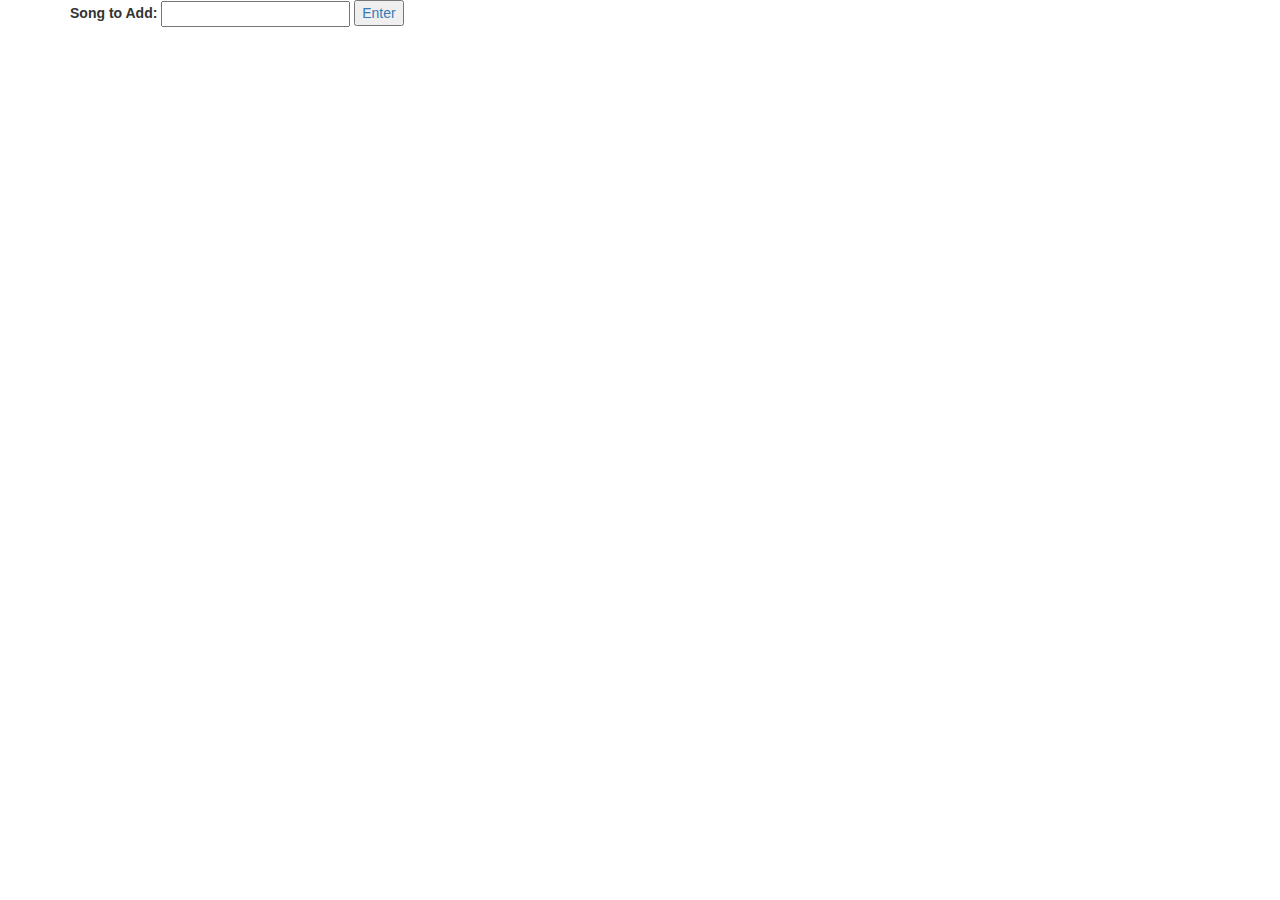
<file: songUI/index.html>
<!DOCTYPE html>
<html lang="en">
  <head>
    <meta charset="utf-8">
    <title>E Ferrao</title>
    <meta http-equiv="X-UA-Compatible" content="IE=edge,chrome=1">
    <meta name="viewport" content="width=device-width, initial-scale=6">
    <link rel="stylesheet" type="text/css" href="css/reset.css" />
    <link rel="stylesheet" type="text/css" href="css/style.css" />
    <link href="css/bootstrap.min.css" rel="stylesheet" /> 
  </head>
  <body>
    <div class="container">

      <form name="add_song_form" method="post">
        <label name="Song to Add">Song to Add: </label>
        <input type="text" id="song_name">
        <a href="javscript: submitform()"><button id="add_song_enter">Enter</button></a>
      </form>
      
  </div> 

  <script src="https://ajax.googleapis.com/ajax/libs/jquery/1.11.2/jquery.min.js"> </script> 
  <script src="js/bootstrap.min.js"></script> 
  <script src="js/jquery.js"></script>
  <script src="js/app.js"></script>

  </body>
</html>
</file>
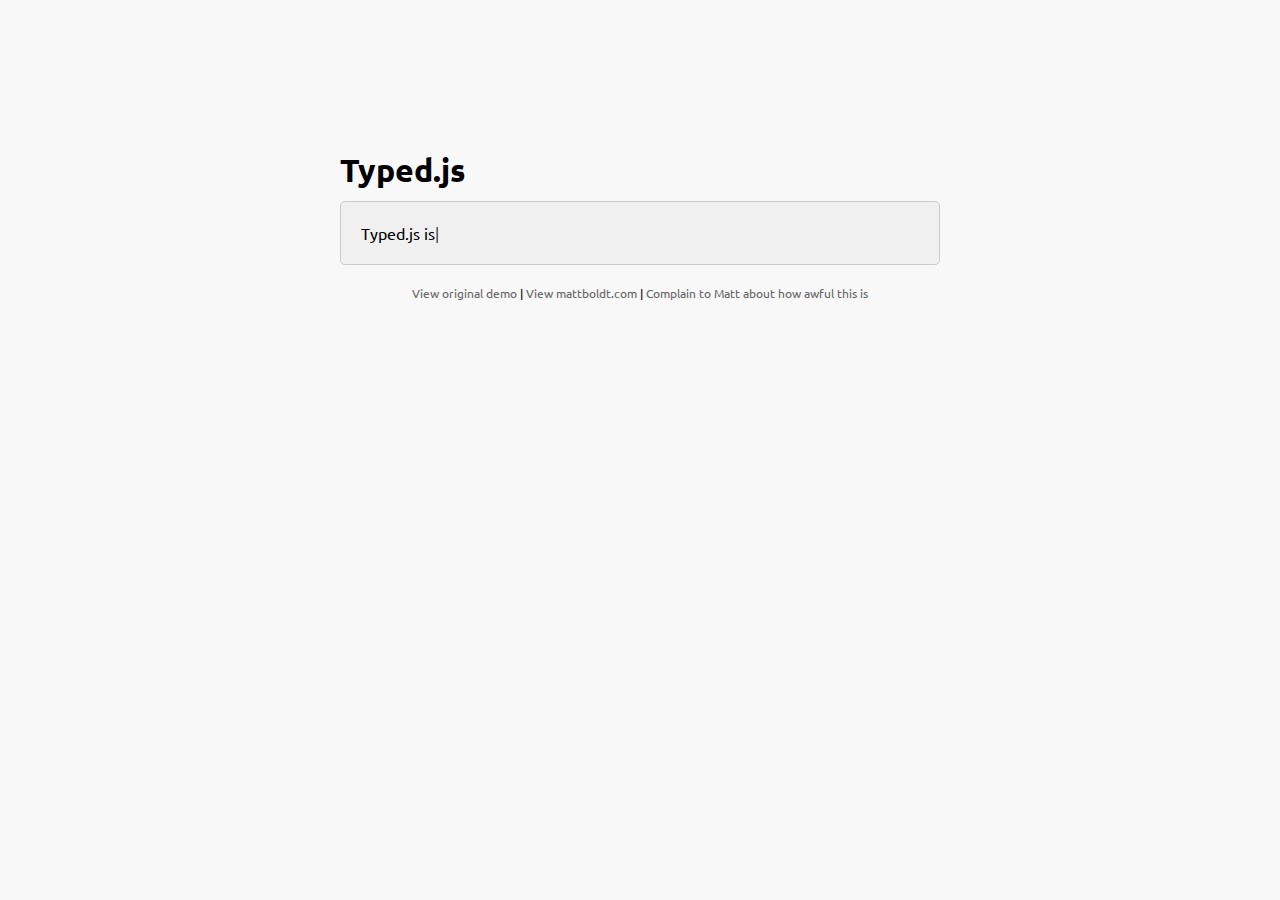
<file: typed_js_example/js/typed.js-master/index.htm>
<!doctype html>
<html lang="en">
<head>
    <meta charset="UTF-8">
    <title>Typed.js - Type your heart out</title>
    <!-- Get jQuery -->
    <script src="http://ajax.googleapis.com/ajax/libs/jquery/1.9.1/jquery.min.js"></script>
    <script src="js/typed.js" type="text/javascript"></script>
    <script>
    $(function(){

        $("#typed").typed({
            // strings: ["Typed.js is a <strong>jQuery</strong> plugin.", "It <em>types</em> out sentences.", "And then deletes them.", "Try it out!"],
            stringsElement: $('#typed-strings'),
            typeSpeed: 30,
            backDelay: 500,
            loop: false,
            contentType: 'html', // or text
            // defaults to false for infinite loop
            loopCount: false,
            callback: function(){ foo(); },
            resetCallback: function() { newTyped(); }
        });

        $(".reset").click(function(){
            $("#typed").typed('reset');
        });

    });

    function newTyped(){ /* A new typed object */ }

    function foo(){ console.log("Callback"); }

    </script>
    <link href="main.css" rel="stylesheet"/>
    <style>
        /* code for animated blinking cursor */
        .typed-cursor{
            opacity: 1;
            font-weight: 100;
            -webkit-animation: blink 0.7s infinite;
            -moz-animation: blink 0.7s infinite;
            -ms-animation: blink 0.7s infinite;
            -o-animation: blink 0.7s infinite;
            animation: blink 0.7s infinite;
        }
        @-keyframes blink{
            0% { opacity:1; }
            50% { opacity:0; }
            100% { opacity:1; }
        }
        @-webkit-keyframes blink{
            0% { opacity:1; }
            50% { opacity:0; }
            100% { opacity:1; }
        }
        @-moz-keyframes blink{
            0% { opacity:1; }
            50% { opacity:0; }
            100% { opacity:1; }
        }
        @-ms-keyframes blink{
            0% { opacity:1; }
            50% { opacity:0; }
            100% { opacity:1; }
        }
        @-o-keyframes blink{
            0% { opacity:1; }
            50% { opacity:0; }
            100% { opacity:1; }
        }
    </style>
</head>
<body>

    <div class="wrap">
        <h1 class="h1">Typed.js</h1>

        <div class="type-wrap">
            <div id="typed-strings">
                <p>Typed.js is a <strong>jQuery</strong> plugin.</p>
                <p>It <em>types</em> out sentences.</p>
                <p>And then deletes them.</p>
                <p>Try it out!</p>
            </div>
            <span id="typed" style="white-space:pre;"></span>
        </div>

        <div class="links">
            <a href="http://www.mattboldt.com/demos/typed-js">View original demo</a> | <a href="http://www.mattboldt.com">View mattboldt.com</a> | <a href="http://www.twitter.com/atmattb">Complain to Matt about how awful this is</a>
        </div>
    </div>

</body>
</html>
</file>
<file: songUI/css/style.css>
* { -moz-box-sizing: border-box; -webkit-box-sizing: border-box; box-sizing: border-box; }

body{
 background-color:#ede4dc;
}

.enteredText {
  display: none;
}
/*
gradient{
 width:0;
 height:50px;
 margin:0 auto;
 border-radius:100%;
 -webkit-box-shadow: 0 50px 200px 150px rgba(255, 255, 255, 0.93);
 -moz-box-shadow: 0 50px 200px 150px rgba(255, 255, 255, 0.93);
 box-shadow: 0 50px 200px 150px rgba(255, 255, 255, 0.93);
}

.searchbox{
 background-color:#fffbf8;
 padding:13px;
 width:335px;
 margin:100px auto;
 -webkit-box-sizing:border-box;
 -moz-box-sizing:border-box;
 box-sizing:border-box;
 border-radius:6px;
 box-shadow: 
 0 2px 4px 0 rgba(72, 72, 72, 0.83),
 0 10px 15px 0 rgba(126, 126, 126, 0.12),
 0 -2px 6px 1px rgba(199, 199, 199, 0.55) inset, 
 0 2px 4px 2px rgba(255, 255, 255, 0.83) inset;
}

input[type="search"]{
 width:250;
 height:30;
 padding:15px;
 border-radius:6px;
 border:none;
 color:#939393;
 font-weight:500;
 background-color:#fffbf8;
}

button[type="submit"]{
 width:35px;
 height:30px;
 background-image:url(img/search-btn.png);
 background-repeat: no-repeat;
 background-position: 10px 5px;
 background-color:transparent;
 background-size:20px 20px;
 border:none;
 cursor:pointer;
}*/
</file>
<file: typed_js_example/js/typed.js-master/main.css>
@import url(http://fonts.googleapis.com/css?family=Ubuntu:400,500);

*{
	padding:0;
	margin:0;
}

body{
	font-family: "Ubuntu", sans-serif;
	font-size: 100%;
	background:#f8f8f8;
}

a{
	text-decoration: none;
	color:#666;
}
	a:hover{
		color:#999;
	}
p{
	line-height: 2em;
	margin:0 0 20px;
	text-align: center;
}

.wrap{
	max-width: 600px;
	margin:150px auto;
}

.type-wrap{
	margin:10px auto;
	padding:20px;
	background:#f0f0f0;
	border-radius:5px;
	border:#CCC 1px solid;
}

.links{
	margin:20px 0;
	font-size: 0.75em;
	text-align: center;
}
</file>
